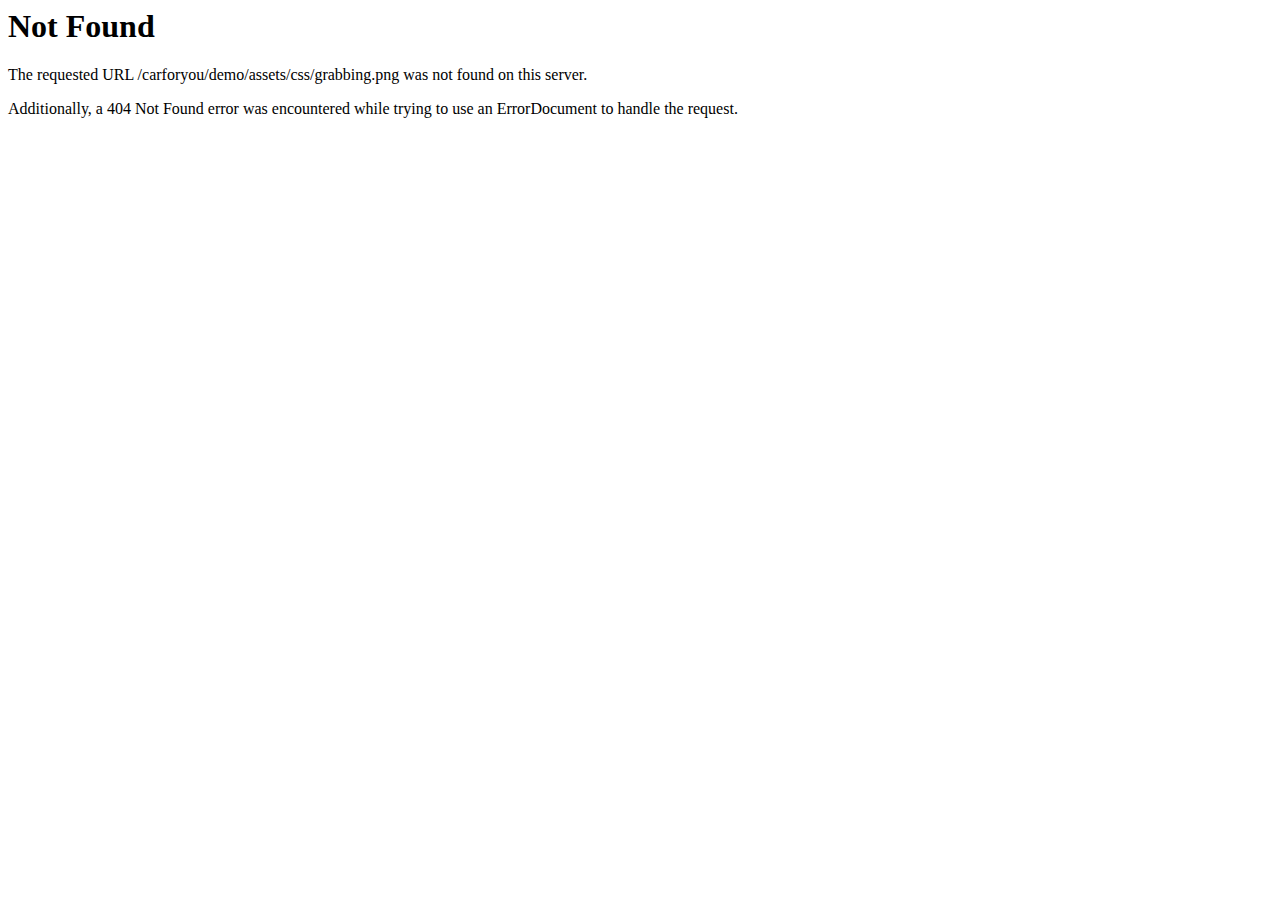
<file: static/css/grabbing.html>
<!DOCTYPE HTML PUBLIC "-//IETF//DTD HTML 2.0//EN">
<html><head>
<title>404 Not Found</title>
</head><body>
<h1>Not Found</h1>
<p>The requested URL /carforyou/demo/assets/css/grabbing.png was not found on this server.</p>
<p>Additionally, a 404 Not Found
error was encountered while trying to use an ErrorDocument to handle the request.</p>
</body></html>
</file>
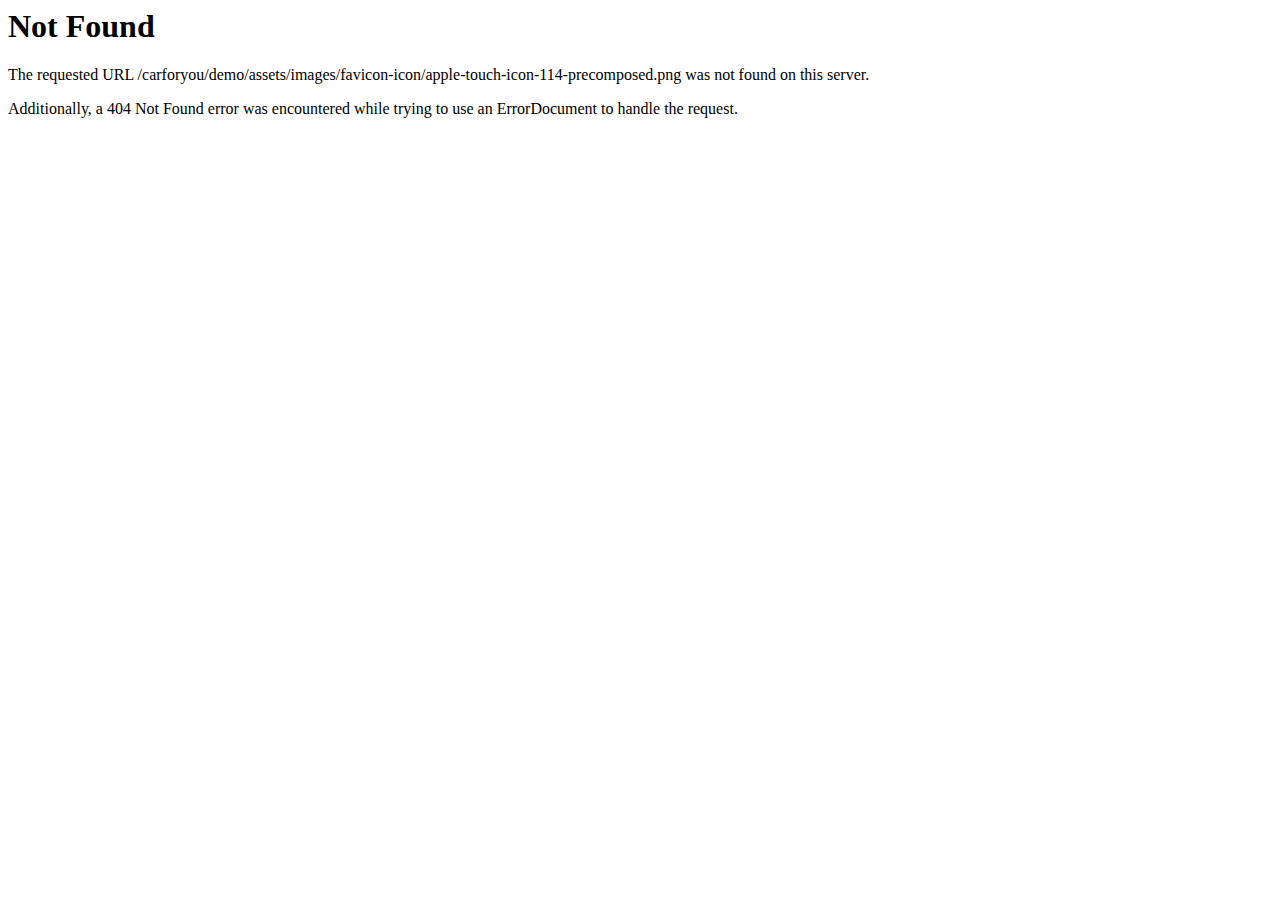
<file: static/images/favicon-icon/apple-touch-icon-114-precomposed.html>
<!DOCTYPE HTML PUBLIC "-//IETF//DTD HTML 2.0//EN">
<html><head>
<title>404 Not Found</title>
</head><body>
<h1>Not Found</h1>
<p>The requested URL /carforyou/demo/assets/images/favicon-icon/apple-touch-icon-114-precomposed.png was not found on this server.</p>
<p>Additionally, a 404 Not Found
error was encountered while trying to use an ErrorDocument to handle the request.</p>
</body></html>
</file>
